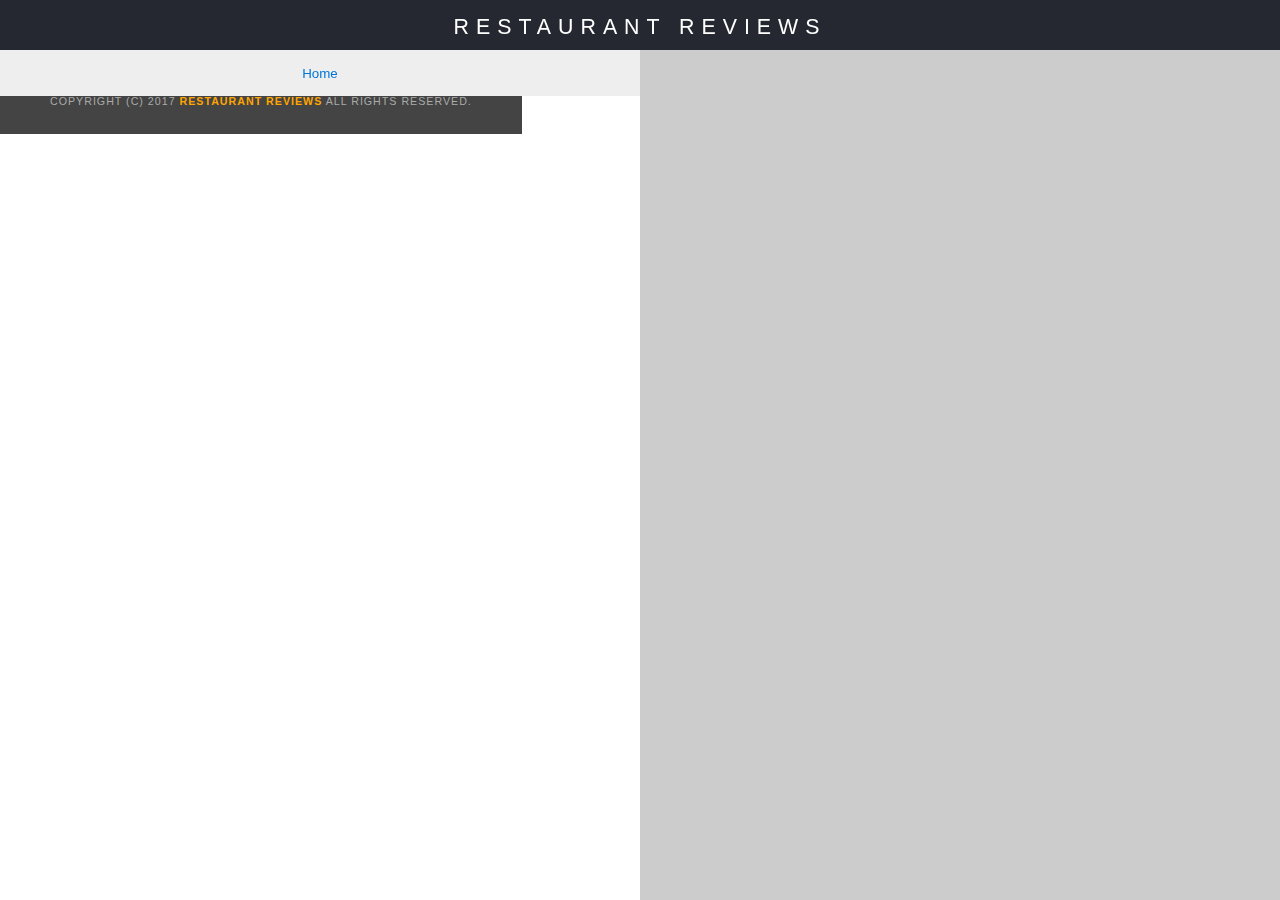
<file: restaurant.html>
<!DOCTYPE html>
<html lang="en">

<head>
    <meta name="viewport" content="width=device-width, initial-scale=1, maximum-scale=1.0">
    <!-- Normalize.css for better cross-browser consistency -->
    <link rel="stylesheet" src="//normalize-css.googlecode.com/svn/trunk/normalize.css" />
    <!-- Main CSS file -->
    <link rel="stylesheet" href="css/styles.css" type="text/css">
    <link rel="stylesheet" href="https://unpkg.com/leaflet@1.3.1/dist/leaflet.css" integrity="sha512-Rksm5RenBEKSKFjgI3a41vrjkw4EVPlJ3+OiI65vTjIdo9brlAacEuKOiQ5OFh7cOI1bkDwLqdLw3Zg0cRJAAQ==" crossorigin="" />
    <title>Restaurant Info</title>
</head>

<body class="inside">
    <!-- Beginning header -->
    <header>
        <!-- Beginning nav -->
        <nav>
            <h1><a href="/">Restaurant Reviews</a></h1>
        </nav>
        <!-- Beginning breadcrumb -->
        <ul id="breadcrumb">
            <li><a href="/">Home</a></li>
        </ul>
        <!-- End breadcrumb -->
        <!-- End nav -->
    </header>
    <!-- End header -->

    <!-- Beginning main -->
    <main id="maincontent">
        <!-- Beginning restaurant -->
        <section id="restaurant-container" tabindex="0" aria-label="Restaurant Information">
            <h2 id="restaurant-name" tabindex="0"></h2>
            <img id="restaurant-img" tabindex="0">
            <p id="restaurant-cuisine"  tabindex="0"></p>
            <p id="restaurant-address" tabindex="0"></p>
            <table id="restaurant-hours" tabindex="0"></table>
        </section>
        <!-- end restaurant -->
        <!-- Beginning map -->
        <section id="map-container" aria-label="Map of restaurants" role="application">
            <div id="map"></div>
        </section>
        <!-- End map -->
        <!-- Beginning reviews -->
        <section id="reviews-container">
            <ul id="reviews-list" tabindex="0"></ul>
        </section>
        <!-- End reviews -->
    </main>
    <!-- End main -->

    <!-- Beginning footer -->
    <footer id="footer">
        Copyright (c) 2017 <a href="/"><strong>Restaurant Reviews</strong></a> All Rights Reserved.
    </footer>
    <!-- End footer -->
    <script src="https://unpkg.com/leaflet@1.3.1/dist/leaflet.js" integrity="sha512-/Nsx9X4HebavoBvEBuyp3I7od5tA0UzAxs+j83KgC8PU0kgB4XiK4Lfe4y4cgBtaRJQEIFCW+oC506aPT2L1zw==" crossorigin=""></script>
    <!-- Beginning scripts -->
    <!-- Database helpers -->
    <script type="text/javascript" src="js/dbhelper.js"></script>
    <!-- Service Worker -->
    <script type="application/javascript" charset="utf-8" src="js/sw_register.js"></script>
    <!-- Main javascript file -->
    <script type="text/javascript" src="js/restaurant_info.js"></script>
    <!-- Google Maps -->
    <script async defer src="https://maps.googleapis.com/maps/api/js?key=AIzaSyAVtxf7CeK5jB07rrjbvdfTbl_-ztPrhXw&libraries=places&callback=initMap"></script>
    <!-- End scripts -->

</body>

</html>
</file>
<file: css/styles.css>
@charset "utf-8";

/* CSS Document */

body,
td,
th,
p {
    font-family: Arial, Helvetica, sans-serif;
    font-size: 10pt;
    color: #333;
    line-height: 1.5;
}

body {
    background-color: #fff;
    margin: 0;
    position: relative;
    display: inline-block;
}

ul,
li {
    font-family: Arial, Helvetica, sans-serif;
    font-size: 10pt;
    color: #333;
}

a {
    color: orange;
    text-decoration: none;
}

a:hover,
a:focus {
    color: #3397db;
    text-decoration: none;
}

a img {
    border: none 0px #fff;
}

h1,
h2,
h3,
h4,
h5,
h6 {
    font-family: Arial, Helvetica, sans-serif;
    margin: 0 0 20px;
}

article,
aside,
canvas,
details,
figcaption,
figure,
footer,
header,
hgroup,
menu,
nav,
section {
    display: flexbox;
}

#maincontent {
    background-color: #fff;
    min-height: 100%;
}

#footer {
    background-color: #444;
    color: #aaa;
    font-size: 8pt;
    letter-spacing: 1px;
    padding: 25px;
    text-align: center;
    text-transform: uppercase;
}


/* ====================== Navigation ====================== */

header {
    width: 100%;
    text-align: center;
}

nav {
    width: 100%;
    height: 50px;
    background-color: #252831;
}

nav h1 {
    margin: 0;
    line-height: 50px;
}

nav h1 a {
    color: #fff;
    font-size: 0.8em;
    font-weight: 200;
    letter-spacing: 7px;
    text-transform: uppercase;
}

#breadcrumb {
    padding: 10px;
    list-style: none;
    background-color: #eee;
    font-size: 17px;
    margin: 0;
    max-width: 100%;
}


/* Display list items side by side */

#breadcrumb li {
    display: inline;
}


/* Add a slash symbol (/) before/behind each list item */

#breadcrumb li+li:before {
    padding: 8px;
    color: black;
    content: "/\00a0";
}


/* Add a color to all links inside the list */

#breadcrumb li a {
    color: #0275d8;
    text-decoration: none;
}


/* Add a color on mouse-over */

#breadcrumb li a:hover {
    color: #01447e;
    text-decoration: underline;
}


/* ====================== Map ====================== */

#map {
    height: 400px;
    width: 100%;
    background-color: #ccc;
}


/* ====================== Restaurant Filtering ====================== */

.filter-options {
    max-width: 100%;
    height: 15%;
    background-color: #fff;
    margin-left: 40px;
}

.filter-options-text {
    font-size: 2em;
    background: linear-gradient(#FF416C, #FF4B2B);
    -webkit-background-clip: text;
    -webkit-text-fill-color: transparent;
    font-weight: normal;
    line-height: 1;
    padding: 30px 0;
    margin: 0;
}

.filter-options select {
    background-color: #FEE140;
    background-image: linear-gradient(90deg, #FA709A 1%, #fff 150%);
    border: none;
    border-radius: 3px;
    box-shadow: 0 4px 8px 0 rgba(0, 0, 0, 0.2);
    font-family: Arial, sans-serif;
    font-size: 11pt;
    height: 40px;
    letter-spacing: 0;
    margin: 0 30px 2vw 0;
    width: 150px;
}

.neighborhoods-select,
.cuisines-select {
    padding: 0 0 0 5px;
}


/* ====================== Restaurant Listing ====================== */

#restaurants-list {
    background-color: #fff;
    list-style: outside none none;
    margin: 0;
    padding: 0;
    text-align: center;
    display: flex;
    flex-wrap: wrap;
}

#restaurants-list li {
    background-color: #fff;
    font-family: Arial, sans-serif;
    margin: 30px;
    text-align: left;
    width: 100%;
    box-shadow: 0 4px 8px 0 rgba(0, 0, 0, 0.2);
    border-radius: 3px;
}

#restaurants-list .restaurant-img {
    background-color: #ccc;
    display: flex;
    margin: auto;
    max-width: 100%;
    min-height: 248px;
    min-width: 100%;
}

#restaurants-list li h1 {
    color: #f18200;
    font-family: Arial, sans-serif;
    font-size: 14pt;
    font-weight: 200;
    letter-spacing: 0;
    /* line-height: 1.3; */
    padding: 10px;
    margin: 0;
    text-transform: uppercase;
}

#restaurants-list p {
    margin: 0;
    font-size: 11pt;
    margin-left: 10px;
}

#restaurants-list li a {
    background-color: orange;
    background-image: linear-gradient(90deg, orange 1%, #fff 150%);
    border-radius: 3px;
    box-shadow: 0 4px 8px 0 rgba(0, 0, 0, 0.2);
    color: #fff;
    display: inline-block;
    font-size: 10pt;
    margin: 10px;
    padding: 8px 10px;
    text-align: center;
    text-decoration: none;
    text-transform: uppercase;
}


/* ====================== Restaurant Details ====================== */

.inside header {
    width: 100%;
    z-index: 1000;
    margin: 0;
}

.inside #map-container {
    background: blue none repeat scroll 0 0;
    height: 200px;
    width: 100%;
}

.inside #map {
    background-color: #ccc;
    height: 100%;
    width: 100%;
}

.inside #footer {
    max-width: 100%;
}

#restaurant-name {
    color: #f18200;
    font-family: Arial, sans-serif;
    font-size: 20pt;
    font-weight: 200;
    letter-spacing: 0;
    text-transform: uppercase;
    line-height: 1.1;
    margin: 0;
}

#restaurant-img {
    margin-top: 20px;
    width: 100%;
}

#restaurant-address {
    font-size: 12pt;
    margin: 10px 0;
}

#restaurant-cuisine {
    background-color: #333;
    color: #ddd;
    font-size: 12pt;
    font-weight: 300;
    letter-spacing: 10px;
    margin: 0;
    padding: 5px;
    text-align: center;
    text-transform: uppercase;
    max-width: 100%;
}

#restaurant-container,
#reviews-container {
    border-bottom: 1px solid #d9d9d9;
    max-width: 100%;
    border-radius: 3px;
    padding: 20px;
}

#reviews-container h2 {
    color: #f58500;
    font-size: 24pt;
    font-weight: 300;
    letter-spacing: -1px;
    padding-bottom: 15px;
    margin: 0;
}

#reviews-list {
    margin: 0;
    padding: 0;
    width: 100%;
}

#reviews-list li {
    /* background-color: #fff;
    border: 2px solid #f3f3f3; */
    box-shadow: 0 4px 8px 0 rgba(0, 0, 0, 0.2);
    border-radius: 3px;
    display: block;
    list-style-type: none;
    margin: 0 0 15px;
    position: relative;
}

#reviews-list li p {
    margin: 10px;
}

#restaurant-hours td {
    color: #666;
}

/* media queries */
@media (min-width: 873px) and (max-width: 1190px){
    #restaurants-list li {
        width: 41%;
        margin: 10px 30px 30px 40px;
    }
}

@media (min-width: 1191px) {
    #restaurants-list li {
        width: 27%;
        margin: 10px 30px 30px 40px;
    }
    #restaurants-list p {
        width: 66%;
    }  
    #restaurants-list li h1 {
        height: 41px;
    }

    .inside header {
        position: fixed;
        top: 0;
        width: 100%;
        z-index: 1000;
    }
    .inside #map-container {
        background: blue none repeat scroll 0 0;
        height: 100%;
        position: fixed;
        right: 0;
        top: 50px;
        width: 50%;
    }
    #breadcrumb {
        width: 50%;
        padding: 10px 0;
    }
    #restaurant-img {
        position: relative;
        width: 100%;
        top: 40px;
    }
    #restaurant-container {
        text-align: center;
        width: 50%;
        padding: 0;
    }
    #reviews-container {
        max-width: 50%;
        padding: 0;
    }   
    #restaurant-cuisine {
        position: relative;
        max-width: 100%;
    }
    #reviews-list li {
        max-width: 80%;
        padding: 20px;
        margin-left: 20px;
    }
    #reviews-container h2 {
        padding: 20px;
    }
    #restaurant-hours {
        margin: 0;
        padding: 0 0 20px 20px;
    }
    .inside #footer {
        bottom: 0;
        position: relative;
        width: 100%;
    }
}
</file>
